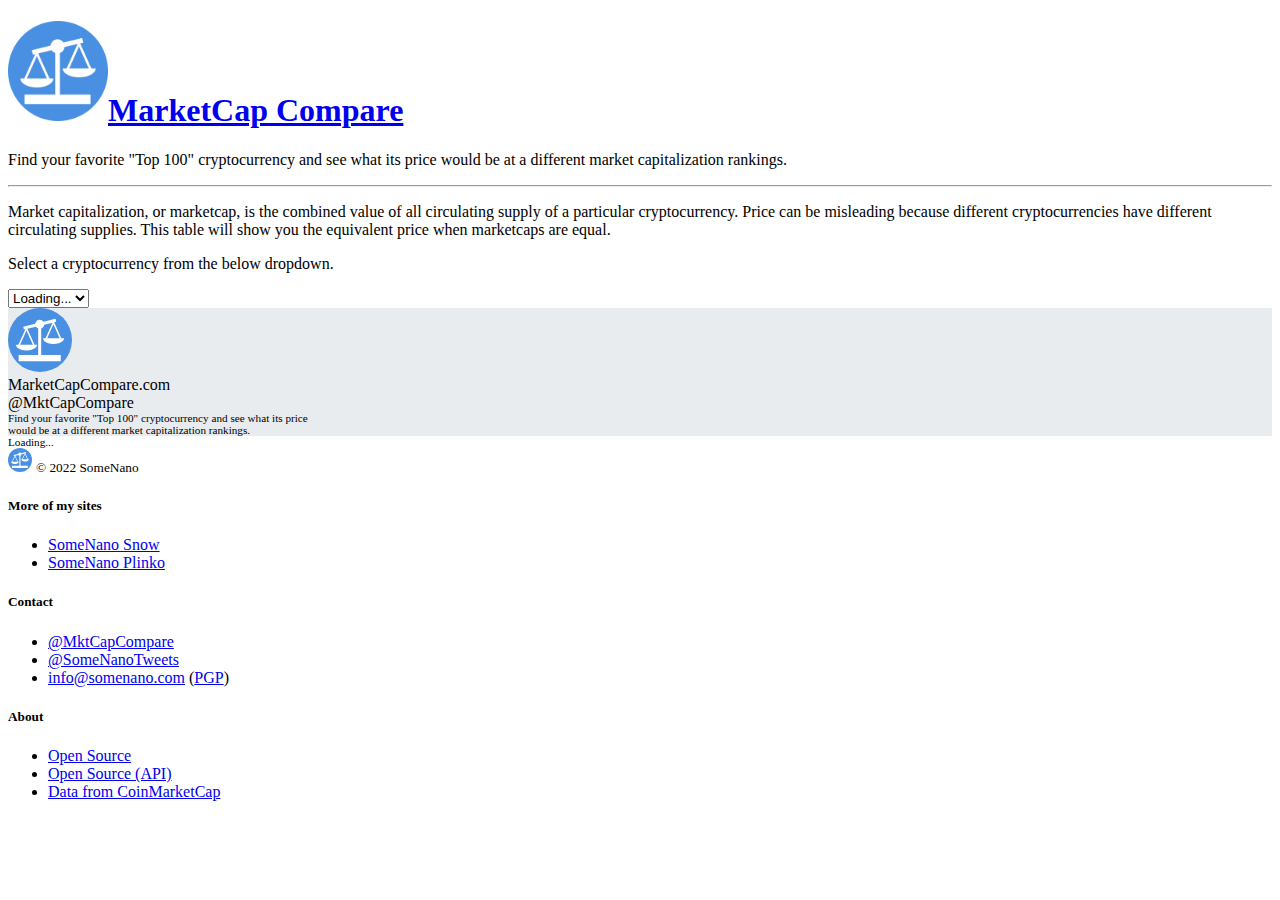
<file: index.html>
<!doctype html>
<html lang="en">

<head>

    <meta charset="utf-8">
    <!-- <meta name="viewport" content="width=device-width, initial-scale=0, shrink-to-fit=yes, user-scalable=yes"> -->
    <meta name="description" content="Find your favorite Top 100 cryptocurrency and see what its price would be at a different market capitalization ranking">
    <meta name="nano" content="nano_1somenanerzdzdbyr4y6x996qbo764ifxk8beuhphydmwn1agpzkwquqqick" />

    <link rel="apple-touch-icon" sizes="180x180" href="apple-touch-icon.png">
    <link rel="icon" type="image/png" sizes="32x32" href="favicon-32x32.png">
    <link rel="icon" type="image/png" sizes="16x16" href="favicon-16x16.png">
    <link rel="manifest" href="site.webmanifest">

    <title>MarketCapCompare | What crypto is worth when it ranks</title>

    <link rel="stylesheet" href="css/index.css">
    <link rel="stylesheet" href="https://cdn.jsdelivr.net/npm/bootstrap@4.5.3/dist/css/bootstrap.min.css" integrity="sha384-TX8t27EcRE3e/ihU7zmQxVncDAy5uIKz4rEkgIXeMed4M0jlfIDPvg6uqKI2xXr2" crossorigin="anonymous">

    <!-- Global site tag (gtag.js) - Google Analytics -->
    <script async src="https://www.googletagmanager.com/gtag/js?id=G-ESDRQT5VS7"></script>
    <script>
    window.dataLayer = window.dataLayer || [];
    function gtag(){dataLayer.push(arguments);}
    gtag('js', new Date());
    gtag('config', 'G-ESDRQT5VS7');
    </script>
    <!-- Adsense -->
    <script async src="https://pagead2.googlesyndication.com/pagead/js/adsbygoogle.js?client=ca-pub-9642466483241218"
    crossorigin="anonymous"></script>
</head>

<body>

    <div class="container">

        <div class="jumbotron pb-3">
            <h1 class="display-4"><a href="/" class="text-dark text-decoration-none"><img src="images/logo.png" style="width:100px;height:100px;" class="mr-4">MarketCap Compare</a></h1>
            <p class="lead">Find your favorite "Top 100" cryptocurrency and see what its price would be at a different market capitalization rankings.</p>
            <hr class="my-4">
            <p>Market capitalization, or marketcap, is the combined value of all circulating supply of a particular cryptocurrency. Price can be misleading because different cryptocurrencies have different circulating supplies. This table will show you the equivalent price when marketcaps are equal.</p>
            <p>Select a cryptocurrency from the below dropdown.</p>
            <select id="crypto-select" class="form-control" onchange="update_selected_asset(this.value);">
                <option>Loading...</option>
            </select>
            <div id="selected-asset-info"></div>
        </div>

        <!-- <p class="text-muted">
            <span class="">Compare:</span>&nbsp;
            <span class="">Market Cap</span> /&nbsp;
            <a href="/reddit" class="">Reddit</a>
        </p> -->

        <div id="scrape-header" class="d-none justify-content-center align-items-center align-middle text-left mb-2 p-2" style="background-color: #e9ecef;">
            <div class="mx-4">
                <img src="images/logo.svg" width="64" height="64">
            </div>
            <div>
                <div class="font-weight-bold">MarketCapCompare.com</div>
                <div class="font-weight-bold">@MktCapCompare</div>
                <div class="fs-0-7">Find your favorite "Top 100" cryptocurrency and see what its price<br>would be at a different market capitalization rankings.</div>
            </div>
        </div>
        <div class="support" format="horizontal"></div>
        <div id="message-container" class="text-center fs-0-7 mb-2">Loading...</div>
        <div id="data-container" class="d-flex justify-content-center"></div>

        <footer class="pt-4 my-md-5 pt-md-5 border-top">
            <div class="row">
                <div class="col-12 col-md">
                <img class="mb-2" src="images/logo.svg" alt="" width="24" height="24">
                <small class="d-block mb-3 text-muted">© 2022 SomeNano</small>
                </div>
                <div class="col-6 col-md">
                <h5>More of my sites</h5>
                <ul class="list-unstyled text-small">
                    <li><a class="text-muted" target="_new" href="https://snow.somenano.com">SomeNano Snow</a></li>
                    <li><a class="text-muted" target="_new" href="https://plinko.somenano.com">SomeNano Plinko</a></li>
                </ul>
                </div>
                <div class="col-6 col-md">
                <h5>Contact</h5>
                <ul class="list-unstyled text-small">
                    <li><a class="text-muted" href="https://twitter.com/MktCapCompare">@MktCapCompare</a></li>
                    <li><a class="text-muted" href="https://twitter.com/SomeNanoTweets">@SomeNanoTweets</a></li>
                    <li><a class="text-muted" href="mailto:info@somenano.com">info@somenano.com</a> (<a class="text-muted" href="publickey.info@somenano.com.asc">PGP</a>)</li>
                </ul>
                </div>
                <div class="col-6 col-md">
                <h5>About</h5>
                <ul class="list-unstyled text-small">
                    <li><a class="text-muted" href="https://github.com/somenano/marketcapcompare.com">Open Source</a></li>
                    <li><a class="text-muted" href="https://github.com/somenano/api.marketcapcompare.com">Open Source (API)</a></li>
                    <li><a class="text-muted" href="https://coinmarketcap.com">Data from CoinMarketCap</a></li>
                </ul>
                </div>
            </div>
            </footer>
            
    </div>

    <script src="https://code.jquery.com/jquery-3.5.1.slim.min.js" integrity="sha384-DfXdz2htPH0lsSSs5nCTpuj/zy4C+OGpamoFVy38MVBnE+IbbVYUew+OrCXaRkfj" crossorigin="anonymous"></script>
    <script src="https://cdn.jsdelivr.net/npm/popper.js@1.16.1/dist/umd/popper.min.js" integrity="sha384-9/reFTGAW83EW2RDu2S0VKaIzap3H66lZH81PoYlFhbGU+6BZp6G7niu735Sk7lN" crossorigin="anonymous"></script>
    <script src="https://cdn.jsdelivr.net/npm/bootstrap@4.5.3/dist/js/bootstrap.min.js" integrity="sha384-w1Q4orYjBQndcko6MimVbzY0tgp4pWB4lZ7lr30WKz0vr/aWKhXdBNmNb5D92v7s" crossorigin="anonymous"></script>
    <script src="https://api.marketcapcompare.com/socket.io/socket.io.js"></script>
    <script>var active_page="index";</script>
    <script src="js/helper.js"></script>
    <!-- <script src="js/reddit.js"></script> -->
    <script src="js/index.js"></script>
    <script async src="https://pagead2.googlesyndication.com/pagead/js/adsbygoogle.js?client=ca-pub-9642466483241218"
     crossorigin="anonymous"></script>
    <script src="js/support.js"></script>

</body>


</html>
</file>
<file: css/index.css>
.fs-0-5 {
  font-size:0.5em;
}

.fs-0-7 {
  font-size:0.7em;
}

.fs-1 {
  font-size:1em;
}

.fs-1-5 {
  font-size:1.5em;
}

.fs-2 {
  font-size:2em;
}

.fs-3 {
  font-size:3em;
}
</file>
